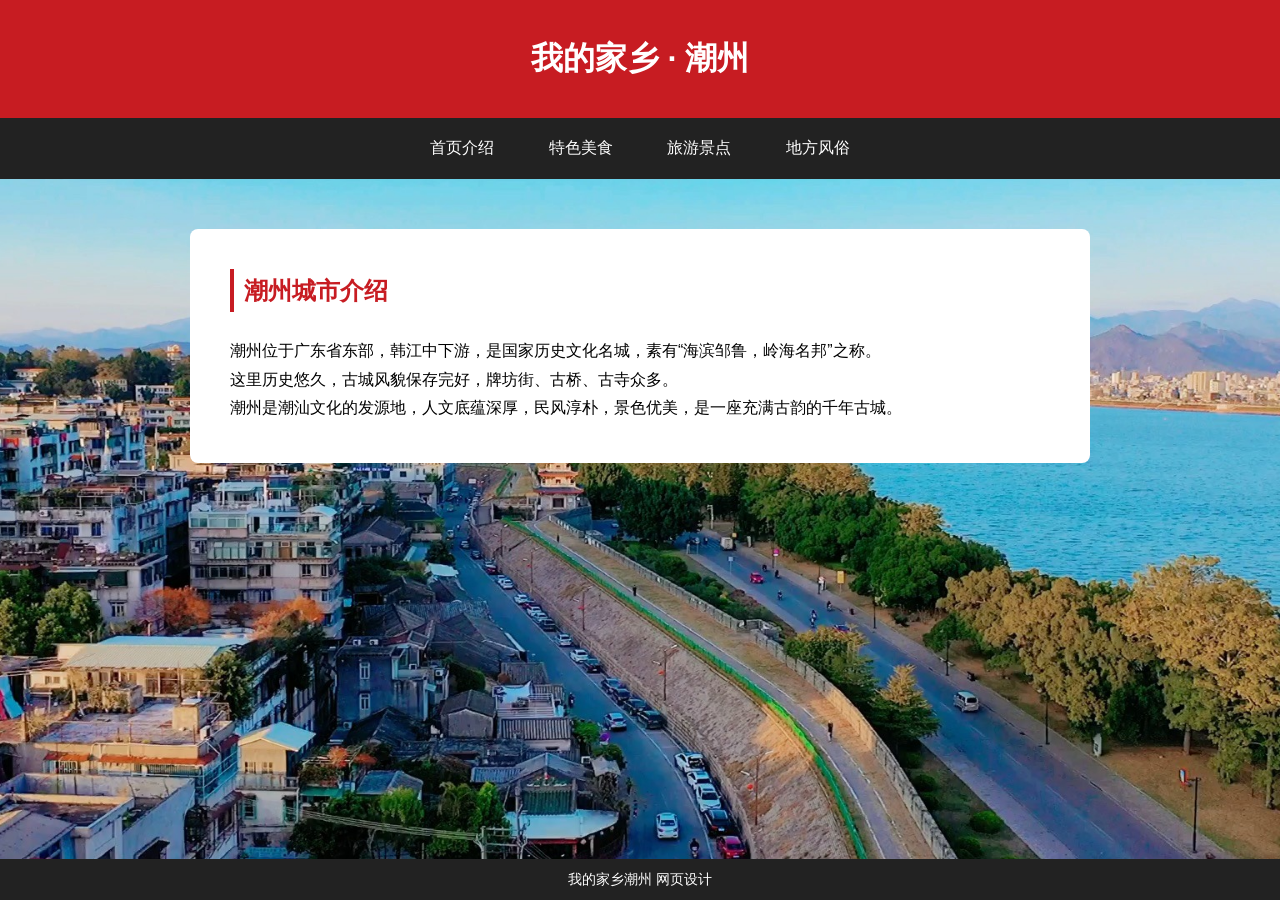
<file: index.html>
<!DOCTYPE html>
<html lang="zh-CN">
<head>
    <meta charset="UTF-8">
    <title>我的家乡 - 潮州</title>
    <link rel="stylesheet" href="style.css">
</head>
<body>
    <div class="top">
        <h1>我的家乡 · 潮州</h1>
    </div>

    <!-- 导航按钮 -->
    <nav>
        <button onclick="showPage('home')">首页介绍</button>
        <button onclick="showPage('food')">特色美食</button>
        <button onclick="showPage('travel')">旅游景点</button>
        <button onclick="showPage('culture')">地方风俗</button>
    </nav>

    <div class="main">
        <!-- 首页：潮州介绍 -->
        <div id="home" class="content">
            <h2>潮州城市介绍</h2>
            <p id="intro1">潮州位于广东省东部，韩江中下游，是国家历史文化名城，素有“海滨邹鲁，岭海名邦”之称。</p>
            <p id="intro2">这里历史悠久，古城风貌保存完好，牌坊街、古桥、古寺众多。</p>
            <p id="intro3">潮州是潮汕文化的发源地，人文底蕴深厚，民风淳朴，景色优美，是一座充满古韵的千年古城。</p>
        </div>

        <!-- 特色美食 -->
        <div id="food" class="content">
            <h2>潮州特色美食</h2>
            <div class="item">
                <h3>牛肉火锅</h3>
                <p id="food1">现切鲜牛肉，清汤锅底，鲜甜爽口，是潮州代表美食。</p>
            </div>
            <div class="item">
                <h3>潮州肠粉</h3>
                <p id="food2">薄嫩米皮，配料丰富，酱汁浓郁，本地人日常早餐。</p>
            </div>
            <div class="item">
                <h3>蚝烙</h3>
                <p id="food3">生蚝搭配淀粉煎制，外酥里嫩，风味独特。</p>
            </div>
        </div>

        <!-- 旅游景点 -->
        <div id="travel" class="content">
            <h2>潮州旅游景点</h2>
            <div class="item">
                <h3>广济桥</h3>
                <p id="travel1">中国四大古桥之一，横跨韩江，夜景十分漂亮。</p>
            </div>
            <div class="item">
                <h3>牌坊街</h3>
                <p id="travel2">古城核心街道，明清牌坊林立，古色古香。</p>
            </div>
            <div class="item">
                <h3>开元寺</h3>
                <p id="culture3">千年古刹，建筑宏伟，历史悠久。</p>
            </div>
        </div>

        <!-- 地方风俗 -->
        <div id="culture" class="content">
            <h2>潮州地方风俗</h2>
            <div class="item">
                <h3>工夫茶</h3>
                <p id="culture1">潮州传统茶文化，日常待客必备，礼仪讲究。</p>
            </div>
            <div class="item">
                <h3>营老爷</h3>
                <p id="culture2">潮汕特色民俗活动，节日巡游祈福，热闹隆重。</p>
            </div>
            <div class="item">
                <h3>潮剧</h3>
                <p id="culture3">传统地方戏曲，唱腔优美，是非物质文化遗产。</p>
            </div>
        </div>
    </div>

    <div class="foot">
        我的家乡潮州 网页设计
    </div>

    <!-- 页面切换JS -->
    <script>
        // 默认只显示首页
        let list = document.getElementsByClassName("content");
        for(let i=0;i<list.length;i++){
            list[i].style.display = "none";
        }
        document.getElementById("home").style.display = "block";

        // 切换页面函数
        function showPage(id){
            for(let i=0;i<list.length;i++){
                list[i].style.display = "none";
            }
            document.getElementById(id).style.display = "block";
        }
    </script>

    <!-- 管理员后台JS -->
    <script>
        // 1. 检查是否为管理员模式
        const urlParams = new URLSearchParams(window.location.search);
        const isAdmin = urlParams.get("admin") === "1" && localStorage.getItem("isAdmin") === "true";

        if (isAdmin) {
            // 2. 给所有可编辑的元素开启编辑并加提示框
            document.querySelectorAll("#intro1, #intro2, #intro3, #food1, #food2, #food3, #travel1, #travel2, #travel3, #culture1, #culture2, #culture3").forEach(el => {
                el.style.border = "1px dashed #c71c22"; // 红色虚线框提示
                el.style.padding = "5px";
                el.contentEditable = true; // 开启直接编辑功能
            });

            // 3. 添加退出后台按钮
            const exitBtn = document.createElement("button");
            exitBtn.innerText = "退出后台";
            exitBtn.style.position = "fixed";
            exitBtn.style.top = "10px";
            exitBtn.style.right = "10px";
            exitBtn.style.background = "#c71c22";
            exitBtn.style.color = "#fff";
            exitBtn.style.border = "none";
            exitBtn.style.padding = "8px 15px";
            exitBtn.style.borderRadius = "4px";
            exitBtn.style.cursor = "pointer";

            // 退出按钮点击事件
            exitBtn.onclick = function() {
                localStorage.removeItem("isAdmin"); // 清除登录状态
                window.location.href = "靶场1.html"; // 跳回普通主页
            };

            // 把按钮加到页面上
            document.body.appendChild(exitBtn);
        }
    </script>
</body>
</html>
</file>
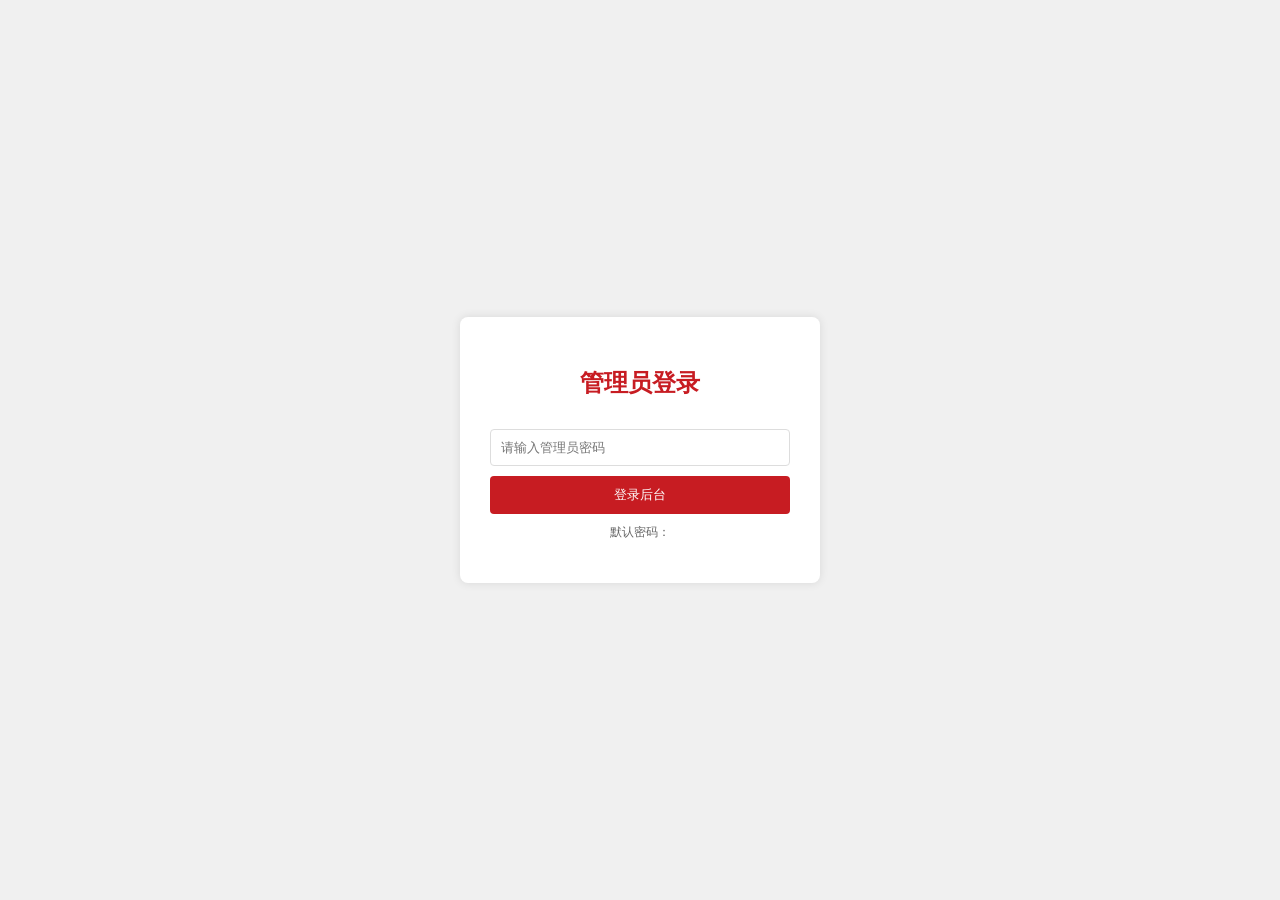
<file: admin.html>
<!DOCTYPE html>
<html lang="zh-CN">
<head>
    <meta charset="UTF-8">
    <title>管理员后台 - 潮州网站</title>
    <style>
        body {
            font-family: "微软雅黑", sans-serif;
            background: #f0f0f0;
            display: flex;
            justify-content: center;
            align-items: center;
            height: 100vh;
            margin: 0;
        }
        .login-box {
            background: #fff;
            padding: 30px;
            border-radius: 8px;
            box-shadow: 0 0 10px rgba(0,0,0,0.1);
            width: 300px;
        }
        .login-box h2 {
            text-align: center;
            color: #c71c22;
            margin-bottom: 20px;
        }
        .login-box input {
            width: 100%;
            padding: 10px;
            margin: 10px 0;
            border: 1px solid #ddd;
            border-radius: 4px;
            box-sizing: border-box;
        }
        .login-box button {
            width: 100%;
            padding: 10px;
            background: #c71c22;
            color: #fff;
            border: none;
            border-radius: 4px;
            cursor: pointer;
        }
        .login-box button:hover {
            background: #a8181d;
        }
        .tip {
            color: #666;
            font-size: 12px;
            text-align: center;
            margin-top: 10px;
        }
    </style>
</head>
<body>
    <div class="login-box">
        <h2>管理员登录</h2>
        <input type="password" id="pwd" placeholder="请输入管理员密码">
        <button onclick="login()">登录后台</button>
        <p class="tip">默认密码：</p>
    </div>

    <script>
        // 这里可以修改你的管理员密码
        const ADMIN_PWD = "admin123";

        function login() {
            const inputPwd = document.getElementById("pwd").value;
            if (inputPwd === ADMIN_PWD) {
                // 登录成功，跳转到带后台权限的主页
                localStorage.setItem("isAdmin", "true");
                alert("登录成功！正在跳转到主页...");
                window.location.href = "靶场1.html?admin=1";
            } else {
                alert("密码错误！");
            }
        }
    </script>
</body>
</html>
</file>
<file: style.css>
* {
    margin: 0;
    padding: 0;
    box-sizing: border-box;
}
body {
    font-family: "微软雅黑", sans-serif;
    background-color: #f5f5f5;
    line-height: 1.8;
	background-image: url("背景图.jpeg");
	background-size: cover;
	background-position: center;
	background-attachment: fixed;
	background-repeat: no-repeat;
}
.top {
    background-color: #c71c22;
    color: #fff;
    text-align: center;
    padding: 30px 0;
}
/* 导航栏按钮 */
nav {
    background: #222;
    text-align: center;
    padding: 15px 0;
}
nav button {
    background: transparent;
    color: #fff;
    border: none;
    font-size: 16px;
    margin: 0 15px;
    cursor: pointer;
    padding: 5px 10px;
}
nav button:hover {
    color: #c71c22;
}
/* 主体内容 */
.main {
    width: 900px;
    margin: 50px auto;
    background: #fff;
    padding: 40px;
    border-radius: 8px;
}
h2 {
    color: #c71c22;
    margin-bottom: 25px;
    border-left: 4px solid #c71c22;
    padding-left: 10px;
}
.item {
    background: #f8f8f8;
    padding: 15px;
    margin: 15px 0;
    border-radius: 6px;
}
h3 {
    margin-bottom: 5px;
}
.foot {
    /* 关键：固定定位在底部 */
    position: fixed;
    bottom: 0;
    left: 0;
    width: 100%; /* 让它占满整个页面宽度 */

    /* 你原来的样式保留 */
    background: #222;
    color: #fff;
    text-align: center;
    padding: 8px 0; /* 稍微调小一点高度，更协调 */
    font-size: 14px;
    /* 去掉 margin-top，不然会和内容有间隙 */
    margin-top: 0;

    /* 防止被其他元素挡住 */
    z-index: 999;
}

/* 额外加：防止底部文字挡住页面内容 */
body {
    padding-bottom: 35px;
}
</file>
